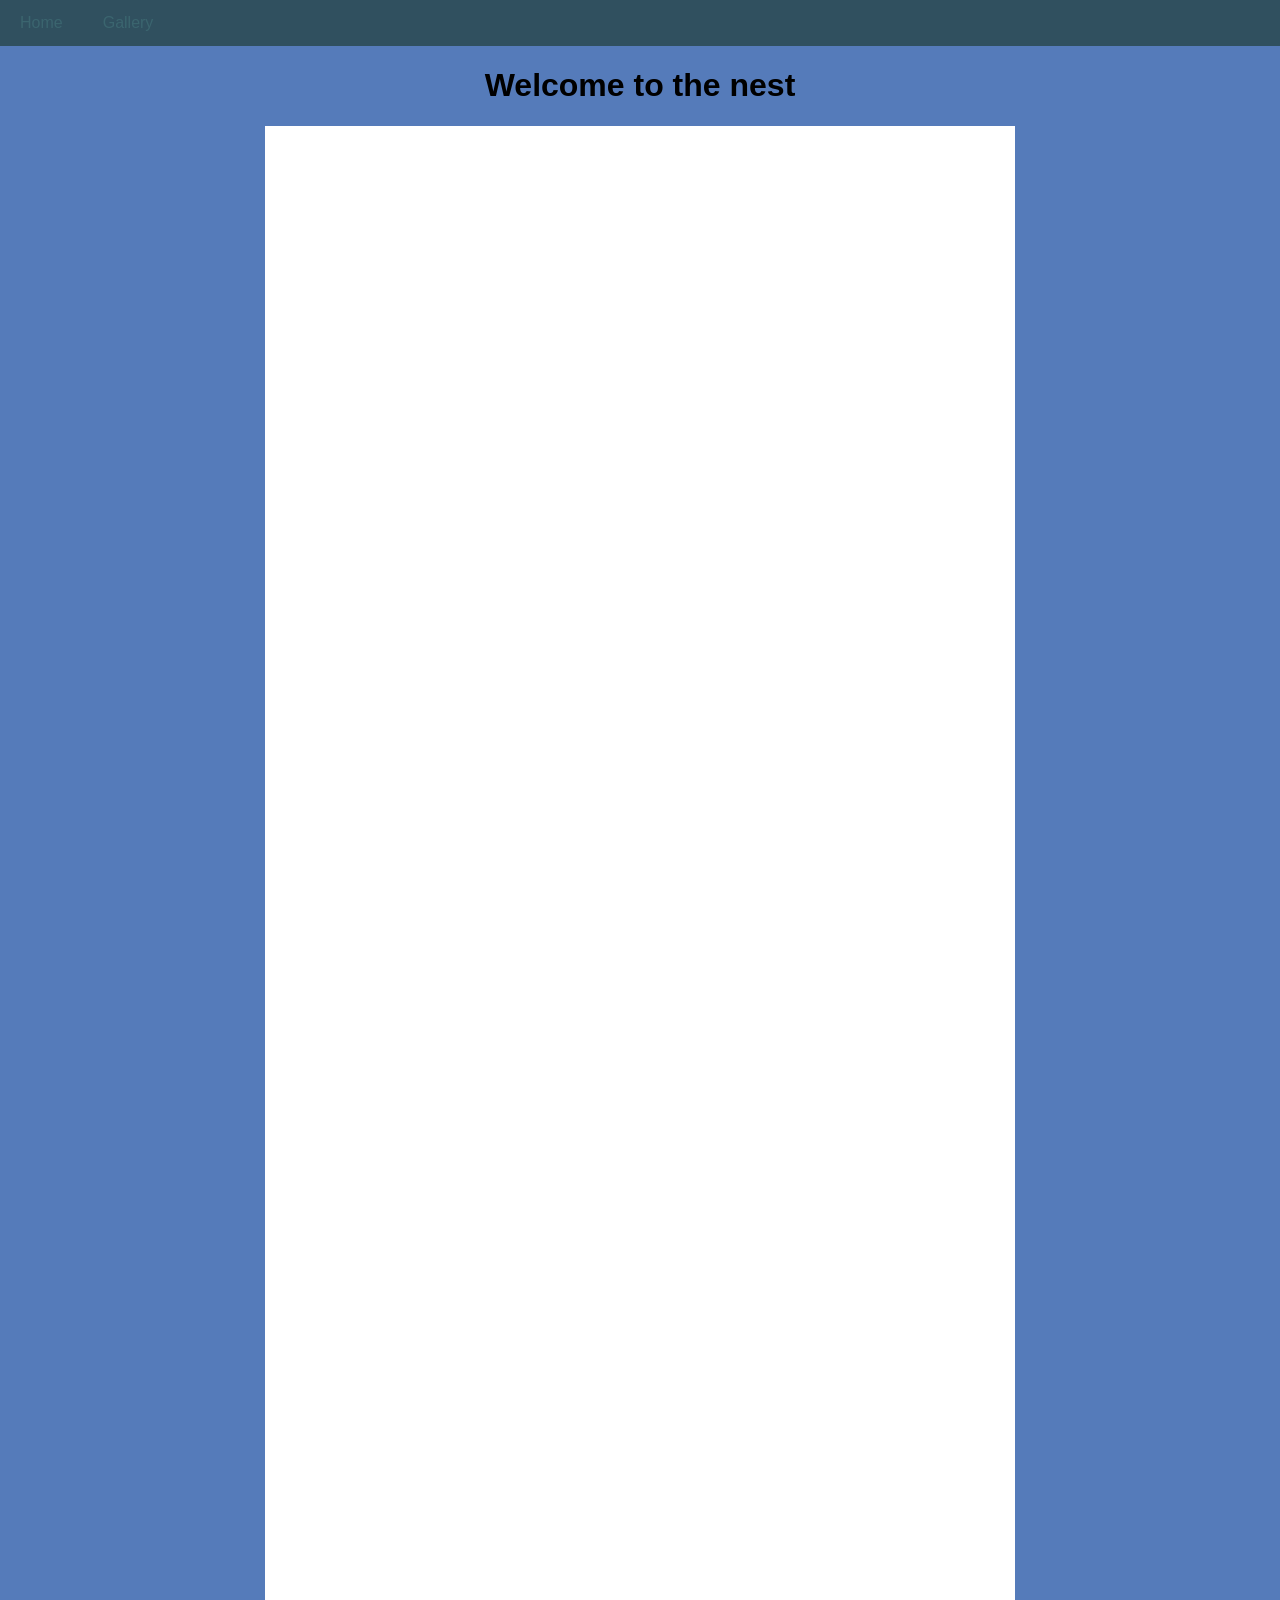
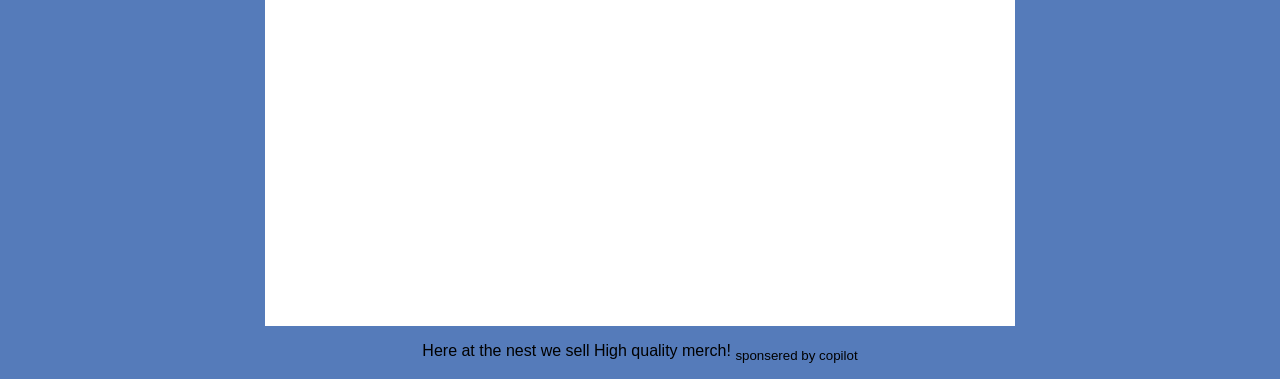
<file: index.html>
<!DOCTYPE html>
<head> 
    <title>Nest Merch</title>
      <meta charset="UTF-8">
    <meta name="viewport" 
          content="width=device-width,
                   initial-scale=1.0">
    <title>Responsive Navbar</title>
    <link rel="stylesheet" type="text/css" 
          href="Style.css">
    <div>
        <link rel="stylesheet" href="Style.css">
   </div>
   <body>

    <div class="navbar" id="myNavbar">
        <a href="index.html">Home</a>
        <a href="gallery.html">Gallery</a>

        <a href="javascript:void(0);"
           class="icon"
           onclick="toggleMenu()">  
            &#9776;
        </a>
    </div>

    <script>
        function toggleMenu() {
            let navbar = document.getElementById("myNavbar");
            navbar.className = navbar.className === "navbar" ?
                               "navbar responsive" : "navbar";
        }
    </script>
   <div>
        <h1>Welcome to the nest </h1>
        </div>
        <center>
            <div class="box1">
            
        </div>
        </center>
        <center>
            <p>
            Here at the nest we sell High quality merch!
            <sub>sponsered by copilot</sub>
        </p>
        </center>
        
</body>
</file>
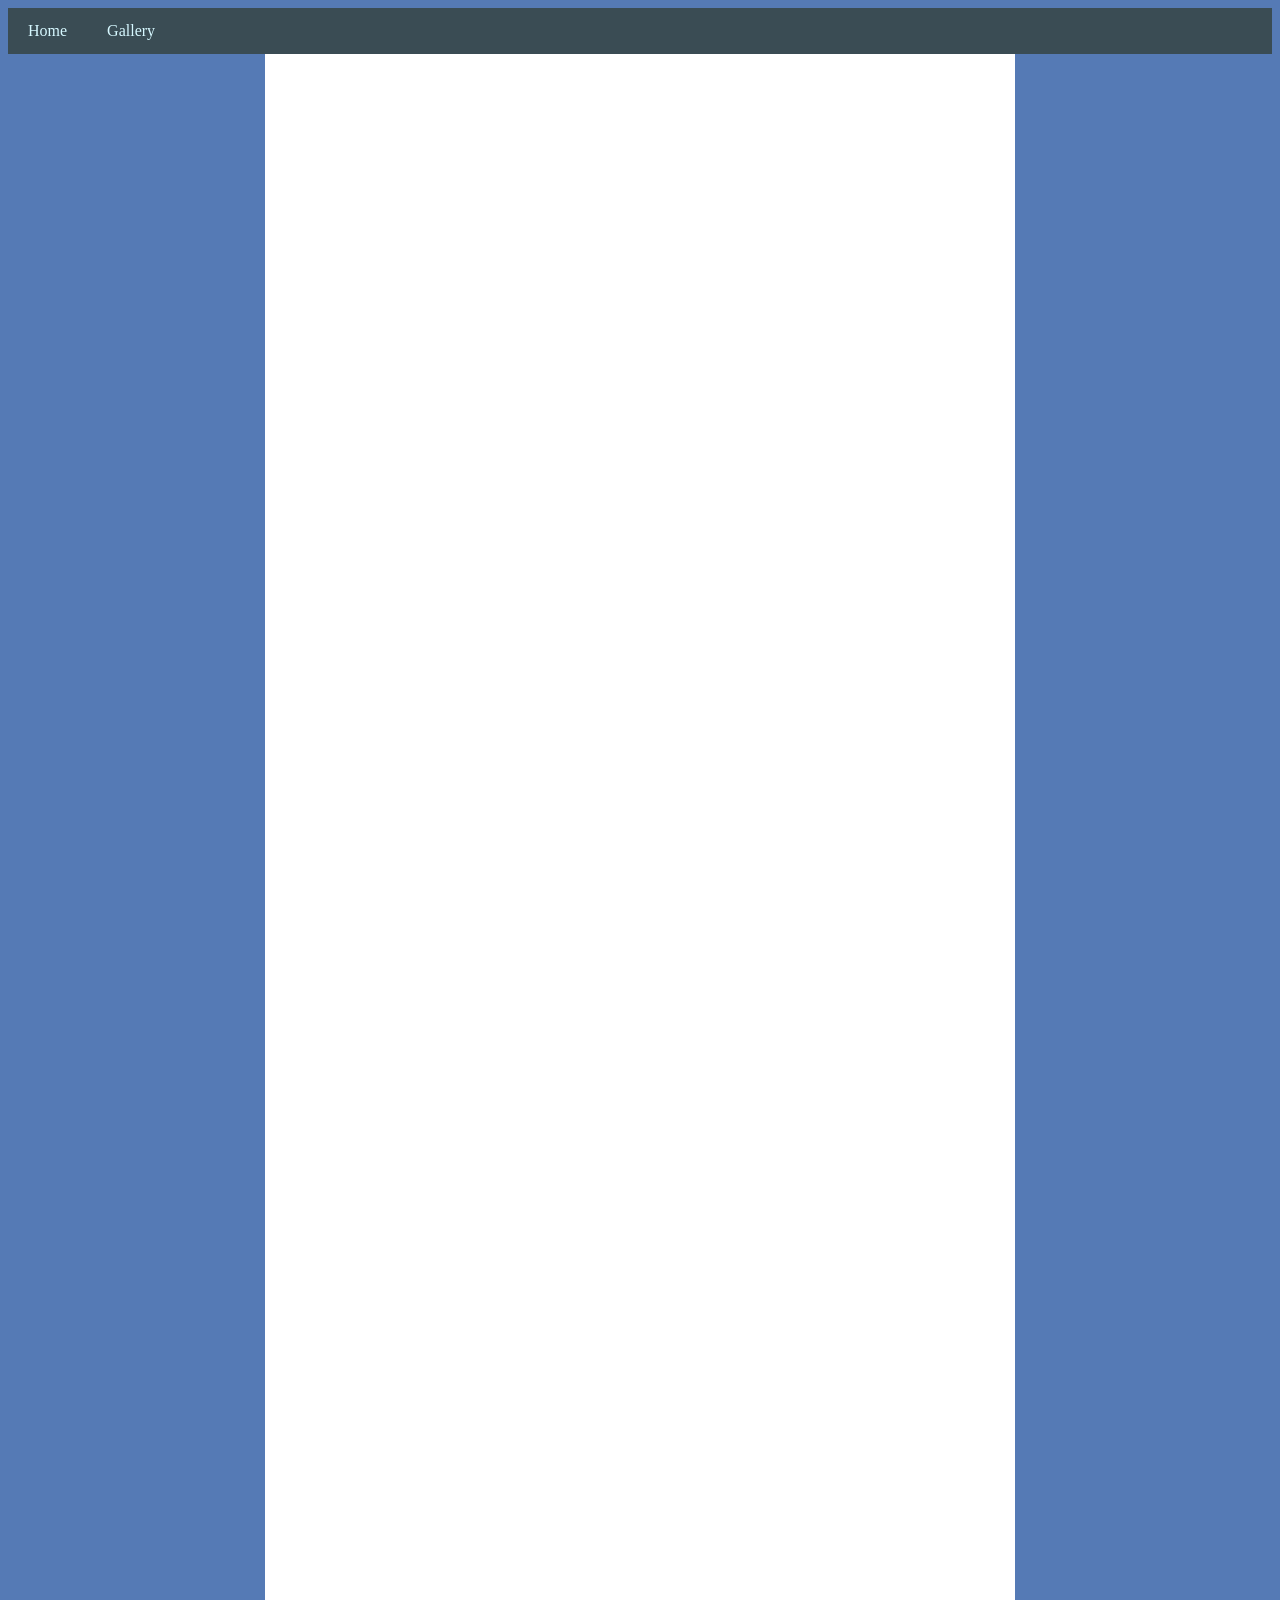
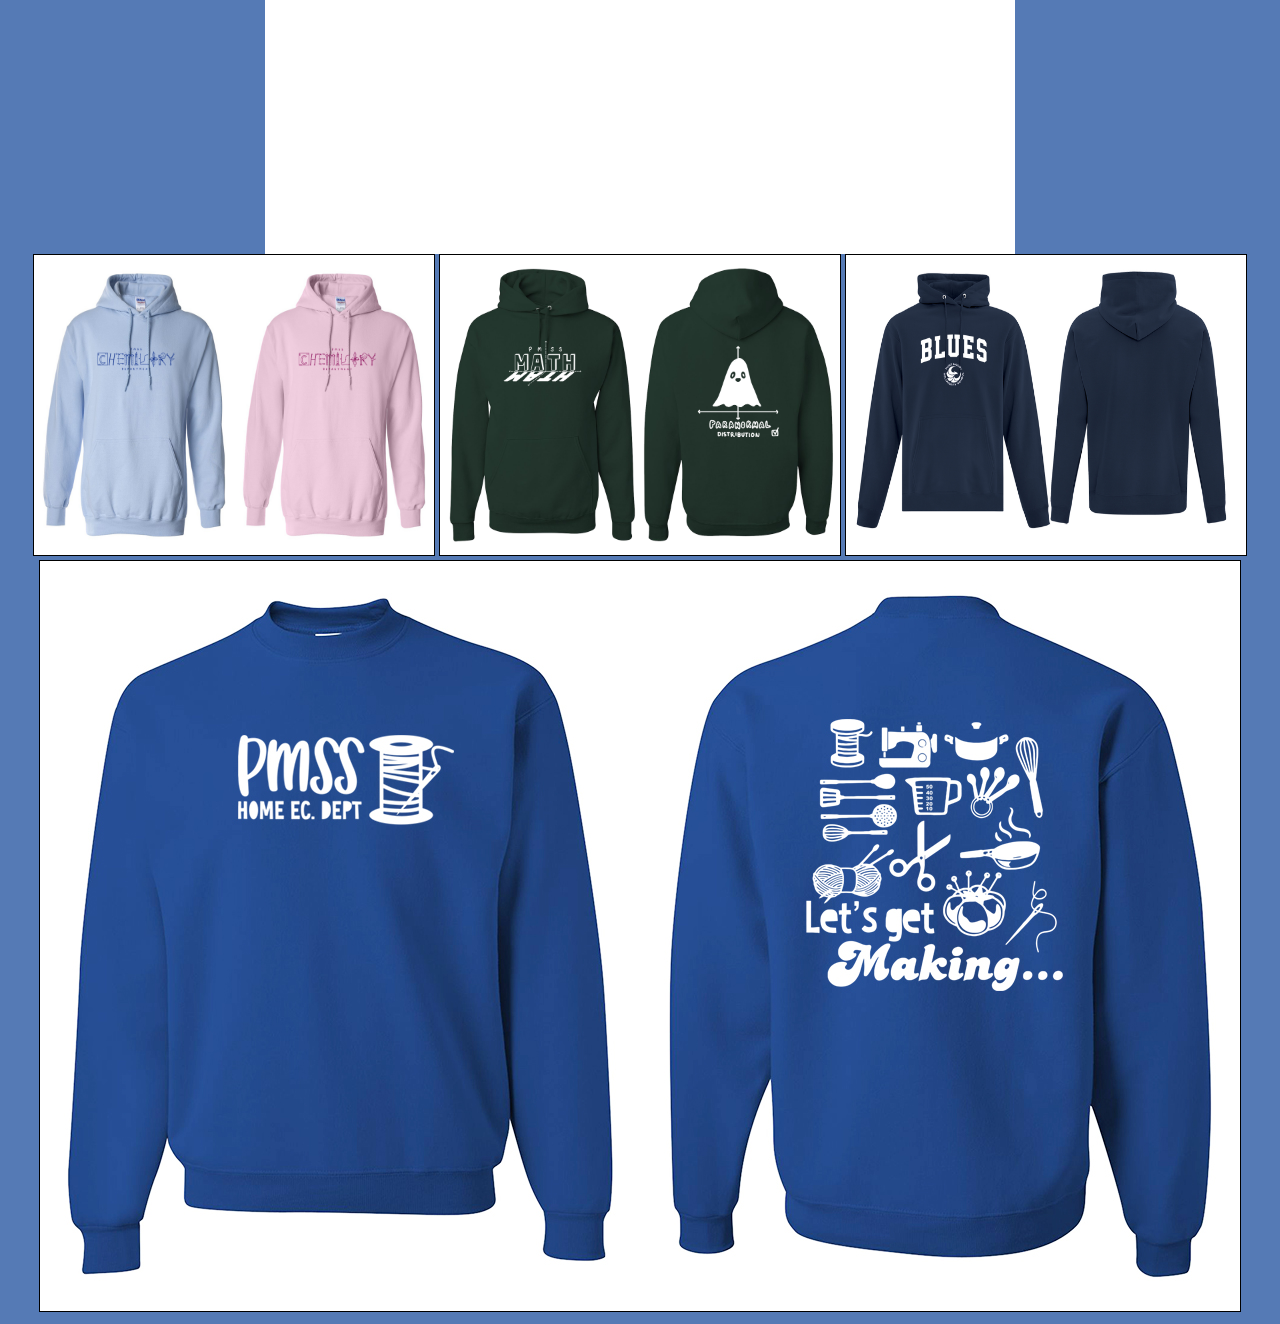
<file: gallery.html>
<!DOCTYPE html>
<head> 
    <title>Nest Gallery</title>
      <meta charset="UTF-8">
    <meta name="viewport" 
          content="width=device-width,
                   initial-scale=1.0">
    <title>Gallery</title>
    <link rel="stylesheet" type="text/css" 
          href="gallery.css">
    <div>
        <link rel="stylesheet" href="gallery.css">
   </div>
   <body>

    <div class="navbar" id="myNavbar">
        <a href="index.html">Home</a>
        <a href="gallery.html">Gallery</a>

        <a href="javascript:void(0);"
           class="icon"
           onclick="toggleMenu()">  
            &#9776;
        </a>
    </div>

    <script>
        function toggleMenu() {
            let navbar = document.getElementById("myNavbar");
            navbar.className = navbar.className === "navbar" ?
                               "navbar responsive" : "navbar";
        }
    </script>
    <center>
        <div class="box1">
            
        </div>
    </center>
    <top>
    <body>
        <center>
        <img src="Images/chemhoodie.jpg" width="400" height="300">
        <img src="Images/mathhoodies.jpg" width="400" height="300">
        <img src="Images/navybluehoodie.jpg" width="400" height="300">
        <img src="Images/homeec.jpg">
        <map name="hoodies">
            <area shape="rect" coords="34,44,270,350" alt="Computer">
            <area shape="rect" coords="290,172,333,250" alt="Phone">
        </map>
        </center>
    </body>
    </top>
</file>
<file: Style.css>
body {
font-family: JetBrains Mono, sans-serif;
 background-color: #2b5ba9cc;
 box-sizing: border-box;
        margin: 0;
        font-family: JetBrains Mono, sans-serif;
    }

    .navbar {
        overflow: hidden;
        background-color:#2f4f5cf7
    }

    .navbar a {
        float: left;
        display: block;
        color: rgb(59, 101, 111);
        text-align: center;
        padding: 14px 20px;
        text-decoration: none;
    }

    .navbar a:hover {
        background-color: #353c3e;
        color: black;
    }

    .navbar a.icon {
        display: none;
    }

    @media screen and (max-width: 600px) {
        .navbar a:not(:first-child) {
            display: none;
        }

        .navbar a.icon {
            float: right;
            display: block;
        }

        .navbar.responsive {
            position: relative;
        }

        .navbar.responsive a.icon {
            position: absolute;
            right: 0;
            top: 0;
        }

        .navbar.responsive a {
            float: none;
            display: block;
            text-align: left;
        }
      
    }
    body {
        div {
            h1{
                text-align: center;
                 color: #000000;
                font-family: JetBrains Mono, sans-serif;
                font-size: 32px;
            }
        }   
    }
    .box1{
            box-sizing: border-box;
            border: 1px solid #ffffff;
            background-color: #ffffff;
            width: 750px;
            height: 1800px;

 }
</file>
<file: gallery.css>
body {
    background-color:#2b59a3cc;
}
.navbar {
        overflow: hidden;
        background-color:#394b51f7
    }

    .navbar a {
        float: left;
        display: block;
        color: rgb(214, 248, 255);
        text-align: center;
        padding: 14px 20px;
        text-decoration: none;
    }

    .navbar a:hover {
        background-color: #2c3233;
        color: black;
    }

    .navbar a.icon {
        display: none;
    }

    @media screen and (max-width: 600px) {
        .navbar a:not(:first-child) {
            display: none;
             
        }

        .navbar a.icon {
            float: right;
            display: block;
        }

        .navbar.responsive {
            position: relative;
        }

        .navbar.responsive a.icon {
            position: absolute;
            right: 0;
            top: 0;
        }

        .navbar.responsive a {
            float: none;
            display: block;
            text-align: left;
        }
    }
    .box1{
            box-sizing: border-box;
            border: 1px solid #ffffff;
            background-color: #ffffff;
            width: 750px;
            height: 1800px;

 }   
 map {
    display: inline;
    
 }
 img {
    border: 1px solid #000000
 }
</file>
